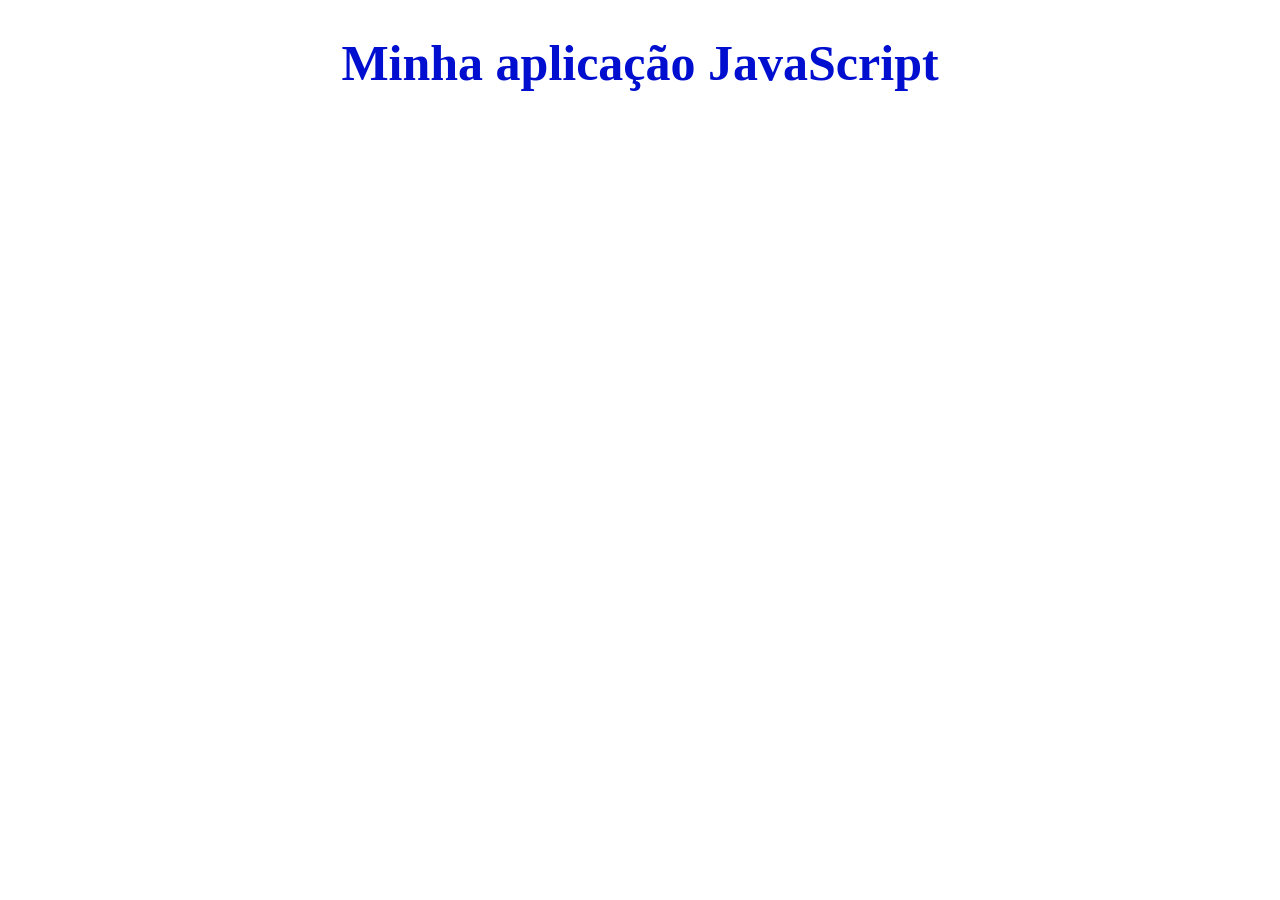
<file: Labs/Lab1/index.html>
<!DOCTYPE html>
<html lang="pt-BR">
<head>
  <meta charset="UTF-8">
  <meta name="viewport" content="width=device-width, initial-scale=1.0">
  <link rel="stylesheet" href="style.css">
  <title>Minha aplicação</title>
</head>
<body>
  <h1>Minha aplicação JavaScript</h1>
  <script src="script.js"></script>
</body>
</html>
</file>
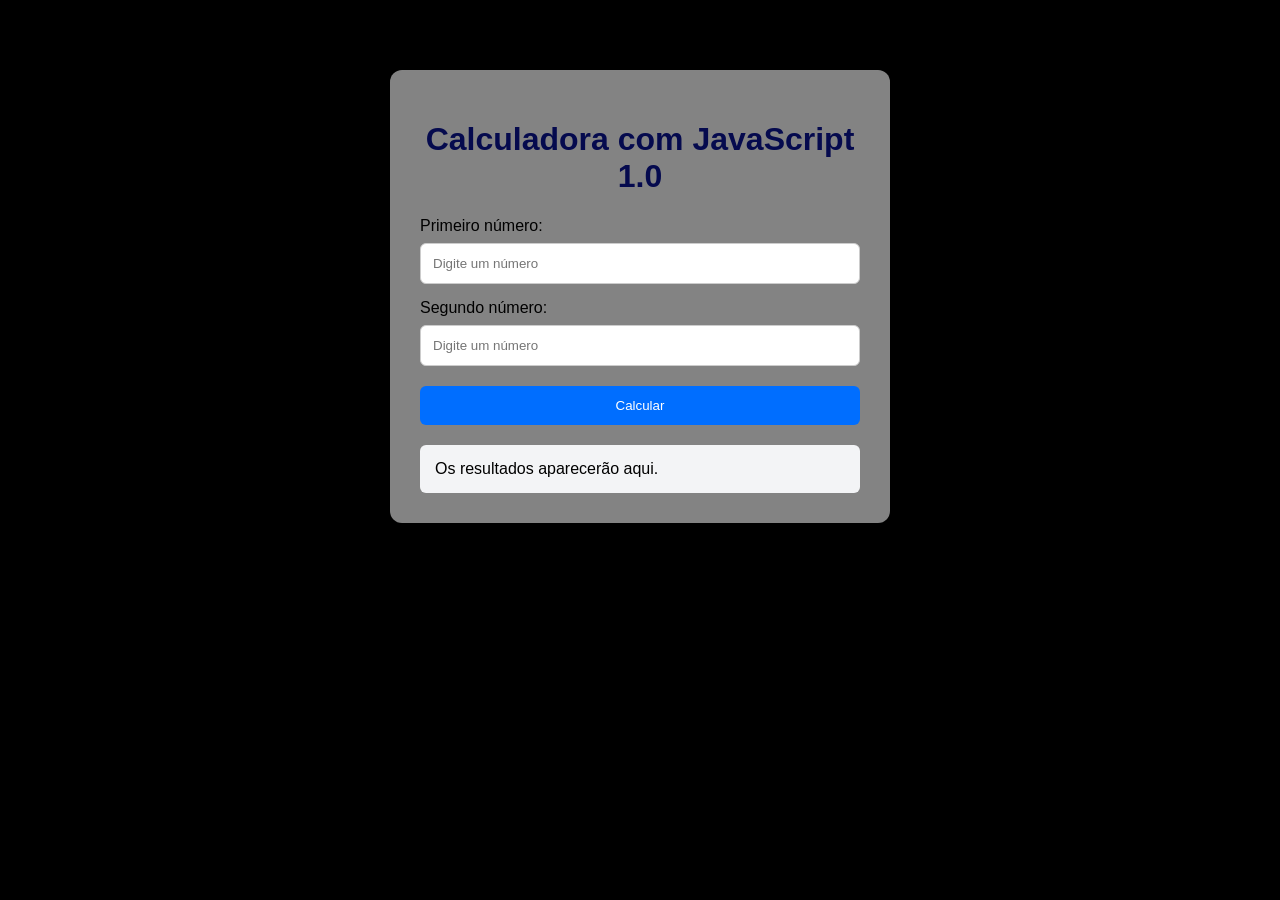
<file: Labs/Lab2/index.html>
<!DOCTYPE html>
<html lang="pt-BR">
<head>
  <meta charset="UTF-8">
  <meta name="viewport" content="width=device-width, initial-scale=1.0">
  <title>Calculadora JavaScript</title>
  <link rel="stylesheet" href="style.css">
</head>
<body>
  <main class="container">
    <h1>Calculadora com JavaScript 1.0</h1>
    <label for="num1">Primeiro número:</label>
    <input type="number" id="num1" placeholder="Digite um número">
    <label for="num2">Segundo número:</label>
    <input type="number" id="num2" placeholder="Digite um número">
    <button id="btnCalcular">Calcular</button>
    <section id="resultado" aria-live="polite">
      Os resultados aparecerão aqui.
    </section>
  </main>
  <script src="script.js"></script>
</body>
</html>
</file>
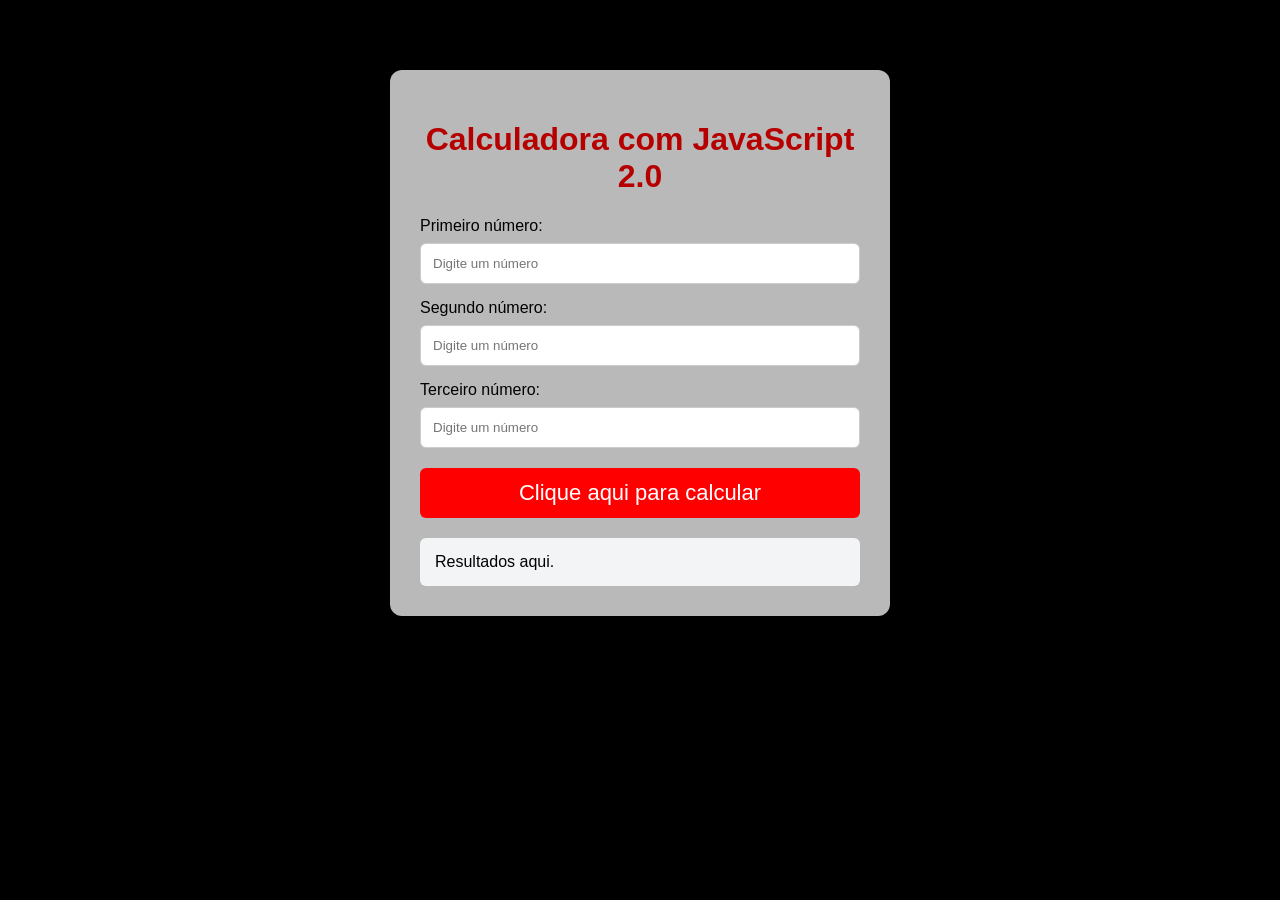
<file: Labs/Lab3/index.html>
<!DOCTYPE html>
<html lang="pt-BR">
<head>
  <meta charset="UTF-8">
  <meta name="viewport" content="width=device-width, initial-scale=1.0">
  <title>Calculadora JavaScript</title>
  <link rel="stylesheet" href="style.css">
</head>
<body>
  <main class="container">
    <h1>Calculadora com JavaScript 2.0</h1>

    <label for="num1">Primeiro número:</label>
    <input type="number" id="num1" placeholder="Digite um número">

    <label for="num2">Segundo número:</label>
    <input type="number" id="num2" placeholder="Digite um número">

    <label for="num3">Terceiro número:</label>
    <input type="number" id="num3" placeholder="Digite um número">
    
    <button id="btnCalcular">Clique aqui para calcular</button>
    
    <section id="resultado" aria-live="polite">
      Resultados aqui.
    </section>
  </main>
  <script src="script.js"></script>
</body>
</html>
</file>
<file: Labs/Lab1/style.css>
h1 { color: #000ecf; text-align: center; font-size: 50px; }
</file>
<file: Labs/Lab2/style.css>
* { box-sizing: border-box; }
body {
  font-family: Arial, sans-serif;
  background: #000000;
  margin: 0;
  padding: 30px;
}
.container {
  max-width: 500px;
  margin: 40px auto;
  padding: 30px;
  background: rgb(131, 131, 131);
  border-radius: 12px;
  box-shadow: 0 4px 12px rgba(0,0,0,.10);
}
h1 { color: #050a4e; text-align: center; }
label { display: block; margin-top: 15px; }
input {
  width: 100%; padding: 12px; margin-top: 8px;
  border: 1px solid #ccc; border-radius: 6px;
}
button {
  width: 100%; margin-top: 20px; padding: 12px;
  background: #006eff; color: white;
  border: 0; border-radius: 6px; cursor: pointer;
}
button:hover { background: #43054e; }
#resultado {
  margin-top: 20px; padding: 15px;
  background: #f3f4f6; border-radius: 6px;
}
</file>
<file: Labs/Lab3/style.css>
* { box-sizing: border-box; }
body {
  font-family: Arial, sans-serif;
  background: #000000;
  margin: 0;
  padding: 30px;
}
.container {
  max-width: 500px;
  margin: 40px auto;
  padding: 30px;
  background: rgb(185, 185, 185);
  border-radius: 12px;
  box-shadow: 0 4px 12px rgba(0,0,0,.10);
}
h1 { color: #b60000; text-align: center; }
label { display: block; margin-top: 15px; }
input {
  width: 100%; padding: 12px; margin-top: 8px;
  border: 1px solid #ccc; border-radius: 6px;
}
button {
  font-size: 22px;
  width: 100%; margin-top: 20px; padding: 12px;
  background: #ff0000; color: white;
  border: 0; border-radius: 6px; cursor: pointer;
}
button:hover { background: #43054e; }
#resultado {
  margin-top: 20px; padding: 15px;
  background: #f3f4f6; border-radius: 6px;
}
</file>
